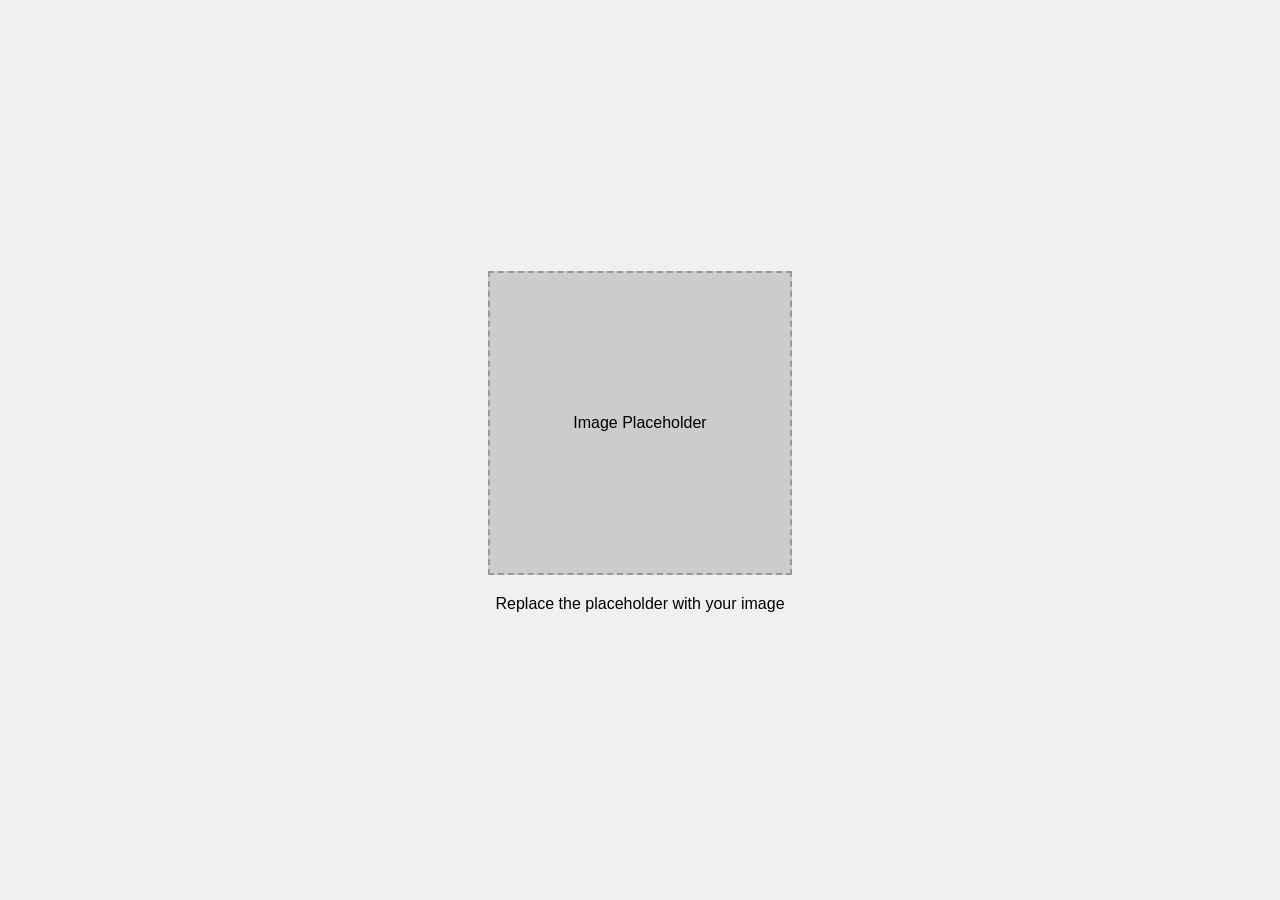
<file: resumewebsite/index.html>
<!DOCTYPE html>
<html lang="en">
<head>
    <meta charset="UTF-8">
    <meta name="viewport" content="width=device-width, initial-scale=1.0">
    <title>Image Placeholder Page</title>
    <style>
        body {
            font-family: Arial, sans-serif;
            display: flex;
            justify-content: center;
            align-items: center;
            height: 100vh;
            margin: 0;
            background-color: #f0f0f0;
        }
        .container {
            text-align: center;
        }
        .placeholder {
            width: 300px;
            height: 300px;
            background-color: #ccc;
            display: flex;
            justify-content: center;
            align-items: center;
            border: 2px dashed #999;
            margin-bottom: 20px;
        }
    </style>
</head>
<body>
    <div class="container">
        <div class="placeholder">
            <span>Image Placeholder</span>
        </div>
        <p>Replace the placeholder with your image</p>
    </div>
</body>
</html>
</file>
